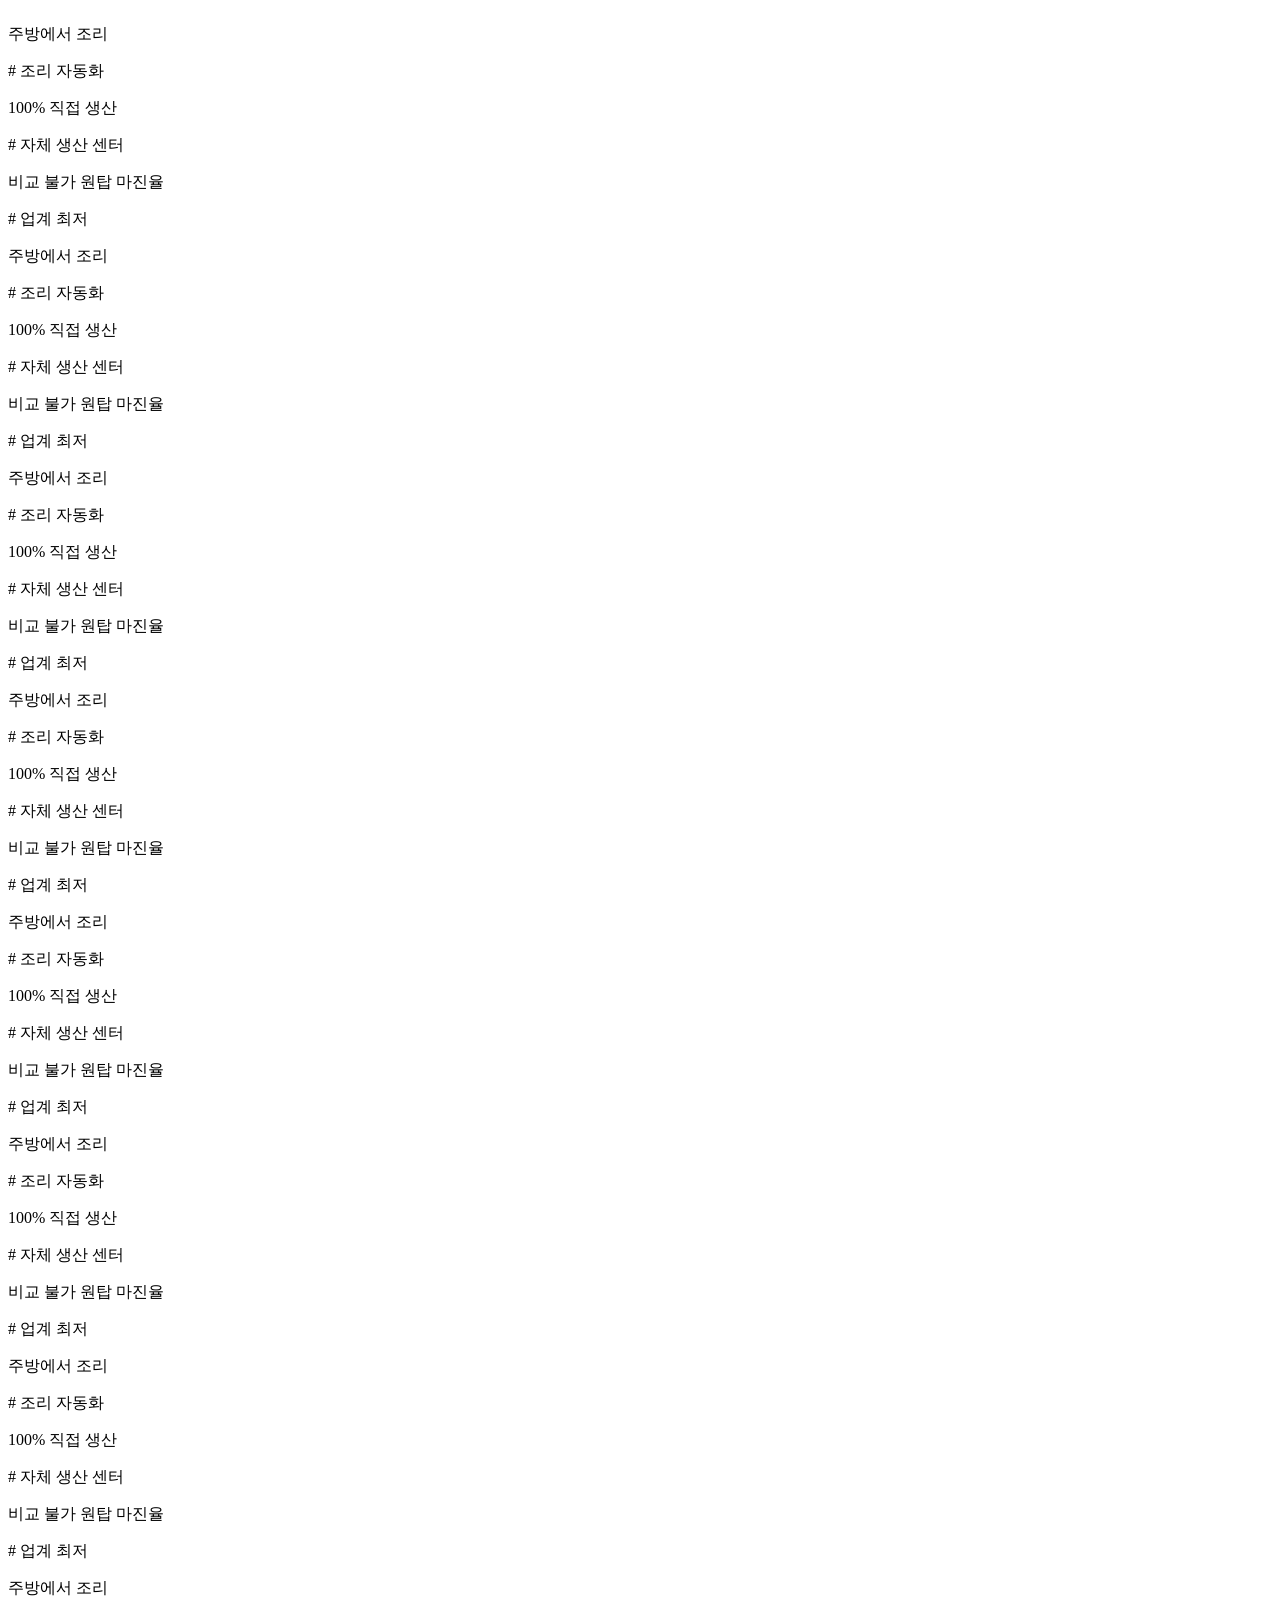
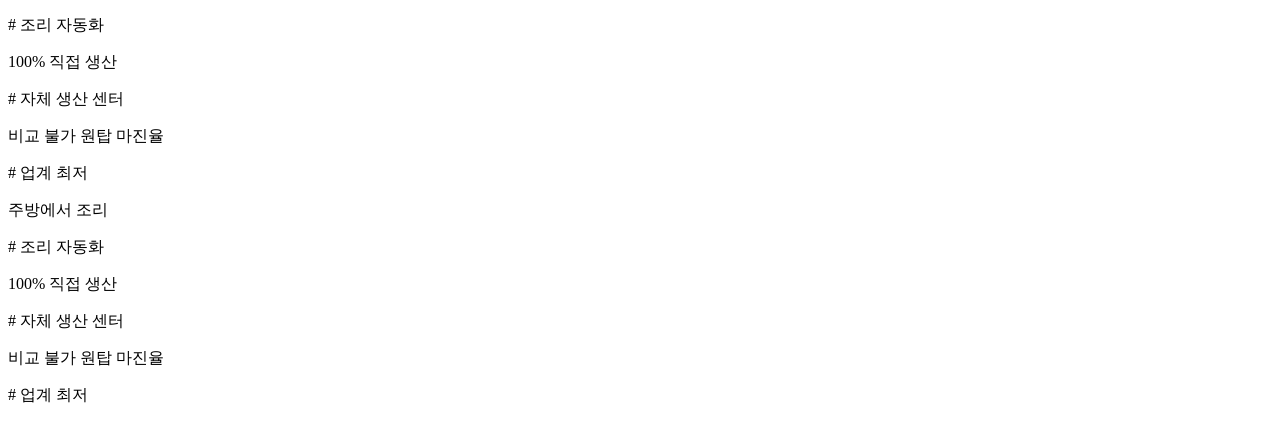
<file: html/flow_title.html>
<!DOCTYPE html>
<html lang="ko">
<head>
  <meta charset="UTF-8">
  <meta name="viewport" content="width=device-width, initial-scale=1.0">
  <link rel="stylesheet" href="../css/main.css">
  <title>플로우 타이틀 테스트</title>
</head>
<body>
  <div class="flow-bg-wrap">
    <div class="flow-bg-track">
      <div class="bg-item">
        <div class="bg-text">
          <p>주방에서 조리</p>
          <p><span class="flow-hash">#</span> 조리 자동화</p>
        </div>
        <div class="bg-text">
          <p>100% 직접 생산</p>
          <p><span class="flow-hash">#</span> 자체 생산 센터</p>
        </div>
        <div class="bg-text">
          <p>비교 불가 원탑 마진율</p>
          <p><span class="flow-hash">#</span> 업계 최저</p>
        </div>
        <div class="bg-text">
          <p>주방에서 조리</p>
          <p><span class="flow-hash">#</span> 조리 자동화</p>
        </div>
        <div class="bg-text">
          <p>100% 직접 생산</p>
          <p><span class="flow-hash">#</span> 자체 생산 센터</p>
        </div>
        <div class="bg-text">
          <p>비교 불가 원탑 마진율</p>
          <p><span class="flow-hash">#</span> 업계 최저</p>
        </div>
        <div class="bg-text">
          <p>주방에서 조리</p>
          <p><span class="flow-hash">#</span> 조리 자동화</p>
        </div>
        <div class="bg-text">
          <p>100% 직접 생산</p>
          <p><span class="flow-hash">#</span> 자체 생산 센터</p>
        </div>
        <div class="bg-text">
          <p>비교 불가 원탑 마진율</p>
          <p><span class="flow-hash">#</span> 업계 최저</p>
        </div>
      </div>
      <div class="bg-item">
        <div class="bg-text">
          <p>주방에서 조리</p>
          <p><span class="flow-hash">#</span> 조리 자동화</p>
        </div>
        <div class="bg-text">
          <p>100% 직접 생산</p>
          <p><span class="flow-hash">#</span> 자체 생산 센터</p>
        </div>
        <div class="bg-text">
          <p>비교 불가 원탑 마진율</p>
          <p><span class="flow-hash">#</span> 업계 최저</p>
        </div>
        <div class="bg-text">
          <p>주방에서 조리</p>
          <p><span class="flow-hash">#</span> 조리 자동화</p>
        </div>
        <div class="bg-text">
          <p>100% 직접 생산</p>
          <p><span class="flow-hash">#</span> 자체 생산 센터</p>
        </div>
        <div class="bg-text">
          <p>비교 불가 원탑 마진율</p>
          <p><span class="flow-hash">#</span> 업계 최저</p>
        </div>
        <div class="bg-text">
          <p>주방에서 조리</p>
          <p><span class="flow-hash">#</span> 조리 자동화</p>
        </div>
        <div class="bg-text">
          <p>100% 직접 생산</p>
          <p><span class="flow-hash">#</span> 자체 생산 센터</p>
        </div>
        <div class="bg-text">
          <p>비교 불가 원탑 마진율</p>
          <p><span class="flow-hash">#</span> 업계 최저</p>
        </div>
      </div>
      <div class="bg-item">
        <div class="bg-text">
          <p>주방에서 조리</p>
          <p><span class="flow-hash">#</span> 조리 자동화</p>
        </div>
        <div class="bg-text">
          <p>100% 직접 생산</p>
          <p><span class="flow-hash">#</span> 자체 생산 센터</p>
        </div>
        <div class="bg-text">
          <p>비교 불가 원탑 마진율</p>
          <p><span class="flow-hash">#</span> 업계 최저</p>
        </div>
        <div class="bg-text">
          <p>주방에서 조리</p>
          <p><span class="flow-hash">#</span> 조리 자동화</p>
        </div>
        <div class="bg-text">
          <p>100% 직접 생산</p>
          <p><span class="flow-hash">#</span> 자체 생산 센터</p>
        </div>
        <div class="bg-text">
          <p>비교 불가 원탑 마진율</p>
          <p><span class="flow-hash">#</span> 업계 최저</p>
        </div>
        <div class="bg-text">
          <p>주방에서 조리</p>
          <p><span class="flow-hash">#</span> 조리 자동화</p>
        </div>
        <div class="bg-text">
          <p>100% 직접 생산</p>
          <p><span class="flow-hash">#</span> 자체 생산 센터</p>
        </div>
        <div class="bg-text">
          <p>비교 불가 원탑 마진율</p>
          <p><span class="flow-hash">#</span> 업계 최저</p>
        </div>
      </div>
    </div>
  </div>
</body>
</html>
</file>
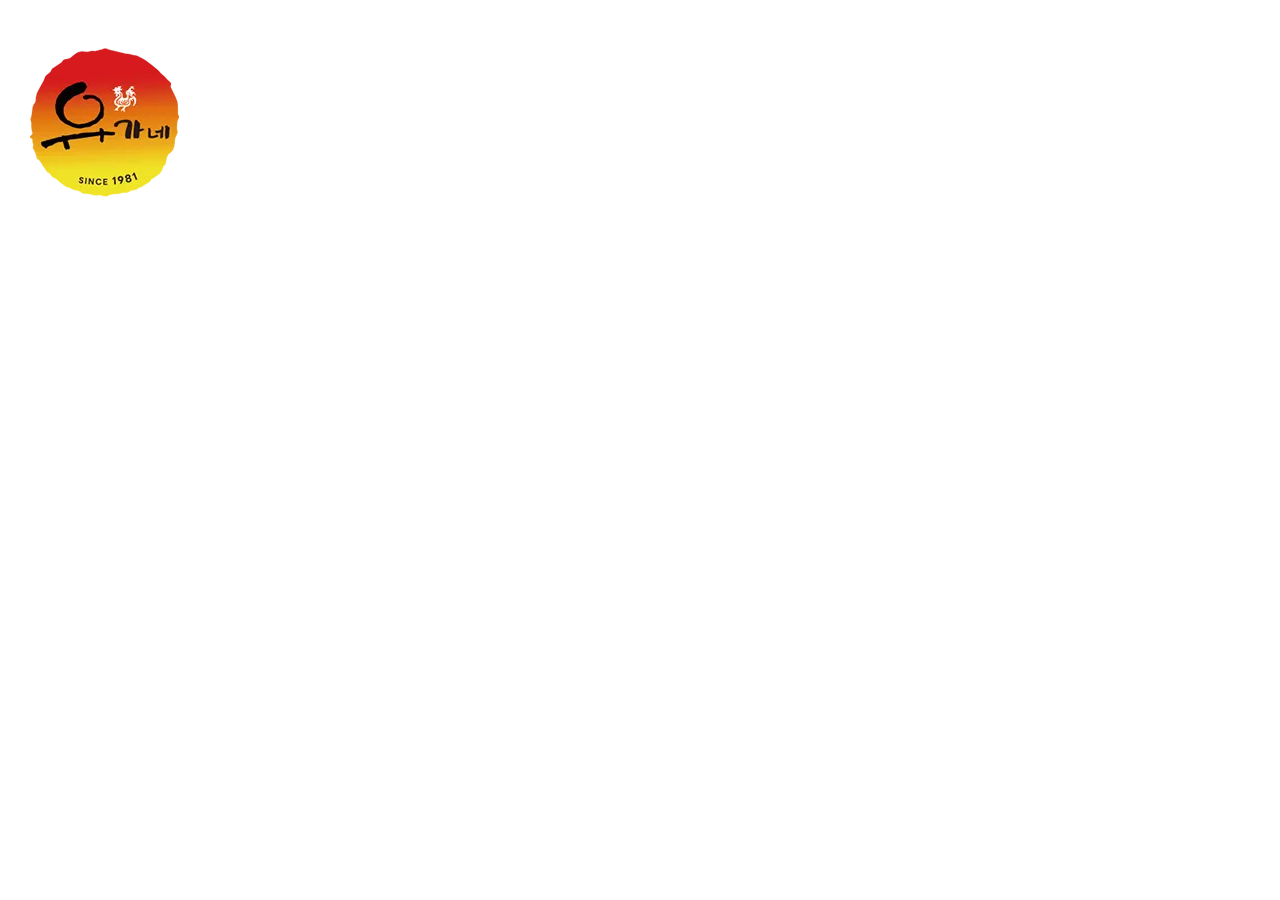
<file: html/hero_sec.html>
<!DOCTYPE html>
<html lang="ko">
<head>
  <meta charset="UTF-8">
  <meta name="viewport" content="width=device-width, initial-scale=1.0">
  <link rel="stylesheet" href="../css/cssReset.css">
  <link rel="stylesheet" href="../css/main.css">
  <title>hero sec test</title>
</head>
<body>
  <div class="hero-sec" id="hero-sec">
    <div class="header-wrap">
      <header class="header" id="header">
        <div class="header-inner">
          <div class="header-side">
            <h1>
              <a href="#">
                <img src="../img/logo.png" alt="유가네 닭갈비 로고">
              </a>
            </h1>
          </div>
          <div class="header-side">
            <p class="header-tel">
              가맹문의
              <br class="visible-mobile" style="display: none;">
              1611.9922
            </p>
          </div>
        </div>
      </header>
    </div>
    <div class="hero-sec-btn-list-wrap">
      <ul class="hero-sec-btn-list">
        <li><button class="hero-sec-btn" id="hero-sec-btn">1981</button></li>
        <li><button class="hero-sec-btn" id="hero-sec-btn">1990</button></li>
        <li><button class="hero-sec-btn" id="hero-sec-btn">2000</button></li>
        <li><button class="hero-sec-btn" id="hero-sec-btn">2010</button></li>
        <li><button class="hero-sec-btn" id="hero-sec-btn">2026</button></li>
      </ul>
    </div>
  </div>
  <script>
    const heroSec = document.getElementById("hero-sec");
    const heroSecBtn = document.querySelectorAll("#hero-sec-btn");
   
    heroSecBtn.forEach((button, index) => {
      button.addEventListener("click", () => {
        heroSec.style.background = `url("../img/hero-img${index}.png")  no-repeat center / cover`;
      })
    })
  </script>
</body>
</html>
</file>
<file: css/main.css>
:root {
  /* colors */
  --color-white: #fff;
  --color-light-gray: #fbfaf5;
  --color-text-black: #151515;
  --color-accent: #f55313;
  --color-text-link-hover: #31b8b7;
  --color-bg-gray-orange: #fff1eb;
}

* {
  box-sizing: border-box;
}

html, body {
  overflow-x: hidden;
  scroll-behavior: smooth;
}

.wrap {
  width: 100%;
}

.swiper, .swiper-slide {
  z-index: 1;
}

.visible-mobile {
  display: none;
}

/* chatbot */
.display-none {
  display: none;
}
.chatbot-wrap {
  position: fixed;
  right: 10%;
  bottom: 10%;
  width: 450px;
  height: 500px;
  z-index: 5;
}
.chatbot-container {
  overflow: hidden;
  display: flex;
  flex-direction: column;
  width: 26.9rem;
  height: 21.95rem;
  border-radius: 8px;
  background-color: #F7F7F8;
}
.chatbot-header {
  background-color: #FFFFFFE6;
  padding: 20px 10px;
}
.chatbot-header-wrap {
  display: flex;
  gap: 1rem;
}
.chatbot-header-text {
  display: flex;
  flex-direction: column;
}
.chatbot-header-title {
  font-size: 1rem;
  line-height: 1.5rem;
}
.chatbot-header-desc {
  font-size: 0.875rem;
  line-height: 1rem;
  color: #00000066;
  text-overflow: ellipsis;
  white-space: nowrap;
}
.chatbot-chat-box {
  display: flex;
  flex-direction: column;
  justify-content: end;
  width: 100%;
  height: 100%;
  padding: 1.125rem 1rem;
}
.chatbot-instance {
  display: flex;
  gap: 14px;
  align-items: center;
}
.chatbot-profile {
  width: 36px;
  height: 36px;
  background: url(../img/logo.png) no-repeat center / cover;
}
.chatbot-message {
  padding: 4px 8px;
  border-radius: 30px 30px 30px 0;
  background-color: #ccc;
}
.chatbot-input-container {
  margin-top: 20px;
}
.chatbot-input-btn-wrap {
  display: inline-flex;
  flex-wrap: wrap;
  justify-content: flex-end;
  gap: 6px;
}
.chatbot-input-btn-wrap button {
  max-width: 280px;
  padding: 9px 13px;
  font-size: 1rem;
  border-radius: 16px;
  cursor: pointer;
  color: #000000D9;
  background-color: #fff;
  border: 1px solid #ccc;
}
.chatbot-toggle-btn {
  position: fixed;
  display: none;
  flex-direction: column;
  justify-content: center;
  align-items: center;
  width: 68px;
  height: 68px;
  right: 3.125rem;
  bottom: 3.125rem;
  z-index: 5;
  border-radius: 50%;
  border: 0;
  cursor: pointer;
  animation: flow-up-down 1s ease-in infinite alternate;
  color: #fff;
  background-color: #f55313;
  box-shadow: 0 0 4px #f55313;
}
.chatbot-toggle-btn-text {
  font-size: 12px;
}
.chatbot-toggle-btn.active {
  display: flex;
}
.chatbot-toggle-btn.active.close {
  animation: none;
}
.chatbot-toggle-btn-icon {
  width: 30px;
  height: 30px;
}

.chatbot-toggle-btn:hover {
  color: #fff;
  background-color: #e02a1d;
  animation: none;
}

@keyframes flow-up-down {
  0% {
    transform: translateY(16%);
  }
  100% {
    transform: translateY(0);
  }
}

/* chatbot 500px */
@media(max-width: 500px)  {
  .chatbot-toggle-btn {
    position: fixed;
    display: none;
    flex-direction: column;
    justify-content: center;
    align-items: center;
    width: 58px;
    height: 58px;
    right: 1.875rem;
    bottom: 1.875rem;
    z-index: 5;
    border-radius: 50%;
    border: 0;
    cursor: pointer;
    animation: none;
    color: #fff;
    background-color: #f55313;
    box-shadow: 0 0 4px #f55313;
  }
  .chatbot-toggle-btn-text {
    font-size: 10px;
  }
}

/* top-header */
.top-header {
  display: flex;
  justify-content: space-between;
  align-items: center;
  width: 100%;
  height: 50px;
  padding: 0 60px;
  background-color: var(--color-white);
}
.top-header-logo, .language {
  display: flex;
  justify-content: center;
  align-items: center;
}
.top-header-logo img, svg {
  width: 30px;
  height: 30px;
}
.header-list {
  width: 100%;
  max-width: 600px;
  display: flex;
  justify-content: space-between;
}
.top-header-link {
  font-size: 1rem;
  font-weight: 700;
  text-decoration: none;
  color: var(--color-text-black);
}
.top-header-link:hover {
  color: var(--color-accent);
}

/* navigation */
.navigation {
  position: fixed;
  width: 100%;
  z-index: 9999;
}
.nav-bar {
  display: flex;
  justify-content: center;
  align-items: center;
  height: 3.125rem;
  background-color: rgba(76,33,8,.85);
  padding: 0 1.875rem;
}
.nav-bar ul {
  display: flex;
  justify-content: center;
  align-items: center;
  gap: 1.25rem;
  font-size: 1.125rem;
}

.nav-bar a {
  text-decoration: none;
  color: var(--color-white);
}
.nav-bar a:hover {
  color: var(--color-accent);
}
.menu-active a {
  color: var(--color-accent);
}

.mo-nav {
  display: none;
}


/* navigation 800px */
@media(max-width: 800px) {
  nav,
  .nav-bar,
  .mo-nav-box,
  .mo-nav ul {
    display: none;
  }
  .mo-nav {
    display: block;
  }
  .mo-nav-box.is-open {
    display: block;
    position: fixed;
    top: 0;
    right: 0;
    width: 100%;
    height: 100dvh;
    padding: 80px 20px;
    background-color: #f7f4ef;
    color: var(--color-text-black);
    z-index: 100;
    animation: slide-in-left 0.3s ease-in;
  }
  .mo-nav-box h2 {
    display: flex;
    justify-content: space-between;
    align-items: center;
    height: 2.9rem;
    font-size: 20px;
    cursor: pointer;
  }
  .mo-nav-box h2:hover {
    color: var(--color-white);
    background-color: var(--color-accent);
  }
  .mo-nav-box h2::after {
    content: "";
    display: inline-block;
    width: 16px;
    height: 9px;
    background: url(../img/menu_arrow.svg) no-repeat center / 100%;
    transform: rotateX(180deg);
  }
  .mo-nav-box h2:hover::after {
    filter: brightness(0) invert(1);
  }
  .mo-nav-box:has(ul.is-open) h2::after {
    transform: rotateX(0);
  }
  .mo-nav ul.is-open {
    display: flex;
    flex-direction: column;
  }
  .mo-nav ul.is-open a {
    display: block;
    color: var(--color-text-black);
    text-decoration: none;
    padding: 12px 0;
  }
  .mo-nav-link:hover, .mo-nav-box > ul > li > A:hover {
    color: #fff;
    background-color: var(--color-accent);
  }
  .menu-btn {
    position: fixed;
    display: flex;
    flex-direction: column;
    justify-content: center;
    align-items: center;
    top: 15px;
    right: 15px;
    gap: 4px;
    width: 44px;
    height: 44px;
    z-index: 100;
    background-color: var(--color-accent);
    border: none;
    border-radius: 4px;
  }
  .menu-btn span {
    display: block;
    width: 22px;
    height: 2px;
    background-color: var(--color-white);
    border-radius: 4px;

    transform-origin: center;
    /* 변형(transform)의 기준점(축)을 어디로 할 거냐. */
    transition: transform 0.35s;
  }

  .menu-btn.is-open span:nth-child(1) {
      transform: translateY(6px) rotate(45deg);
  }
  .menu-btn.is-open span:nth-child(2) {
    opacity: 0;
    transform: scaleX(0);
  }
  .menu-btn.is-open span:nth-child(3) {
    transform: translateY(-6px) rotate(-45deg);
  }
}

/* navigation 500px */
@media(max-width: 500px) {
  nav,
  .nav-bar,
  .mo-nav-box,
  .mo-nav ul {
    display: none;
  }
  .mo-nav {
    position: relative;
    display: block;
    z-index: 100;
  }
  .mo-nav-box.is-open {
    display: block;
    position: fixed;
    top: 0;
    right: 0;
    width: 100%;
    height: 100dvh;
    padding: 80px 20px;
    background-color: #f7f4ef;
    color: var(--color-text-black);
    z-index: 10;
    animation: slide-in-left 0.3s ease-in;
  }
  .mo-nav-box h2 {
    display: flex;
    justify-content: space-between;
    align-items: center;
    height: 2.9rem;
    font-size: 20px;
    cursor: pointer;
  }
  .mo-nav-box h2:hover {
    color: var(--color-white);
    background-color: var(--color-accent);
  }
  .mo-nav-box h2::after {
    content: "";
    display: inline-block;
    width: 16px;
    height: 9px;
    background: url(../img/menu_arrow.svg) no-repeat center / 100%;
    transform: rotateX(180deg);
  }
  .mo-nav-box h2:hover::after {
    filter: brightness(0) invert(1);
  }
  .mo-nav-box:has(ul.is-open) h2::after {
    transform: rotateX(0);
  }
  .mo-nav ul.is-open {
    display: flex;
    flex-direction: column;
  }
  .mo-nav ul.is-open a {
    display: block;
    color: var(--color-text-black);
    text-decoration: none;
    padding: 12px 0;
  }
  .mo-nav-link:hover, .mo-nav-box > ul > li > A:hover {
    color: #fff;
    background-color: var(--color-accent);
  }
  .menu-btn {
    position: fixed;
    display: flex;
    flex-direction: column;
    justify-content: center;
    align-items: center;
    top: 15px;
    right: 15px;
    gap: 4px;
    width: 44px;
    height: 44px;
    z-index: 50;
    background-color: var(--color-accent);
    border: none;
    border-radius: 4px;
  }
  .menu-btn span {
    display: block;
    width: 22px;
    height: 2px;
    background-color: var(--color-white);
    border-radius: 4px;

    transform-origin: center;
    /* 변형(transform)의 기준점(축)을 어디로 할 거냐. */
    transition: transform 0.35s;
  }

  .menu-btn.is-open span:nth-child(1) {
      transform: translateY(6px) rotate(45deg);
  }
  .menu-btn.is-open span:nth-child(2) {
    opacity: 0;
    transform: scaleX(0);
  }
  .menu-btn.is-open span:nth-child(3) {
    transform: translateY(-6px) rotate(-45deg);
  }
}

@keyframes slide-in-left {
  from { transform: translateX(100%); }
  to { transform: translateX(0); }
}

/* hero-sec */
.hero-section {
  position: relative;
  width: 100%;
  height: 100vh;
}
.header {
  position: relative;
  z-index: 100;
}
.hero-sec-img-list-item {
  display: none;
}
.hero-sec-img-list-item img {
  width: 100%;
  height: 100vh;
  object-fit: cover;
}
.hero-sec-img-list-item.active {
  display: block;
  animation: fade-in 1s ease-in-out;
}

@keyframes fade-in {
  from {opacity: 0;}
  to {opacity: 1;}
}
.header-wrap {
  position: absolute;
  width: 100%;
  z-index: 10;
}
.header {
  padding-top: 3rem;
}
.header-inner {
  display: flex;
  justify-content: space-between;
  max-width: 100rem;
  padding-inline: 1.875rem;
}
.header-side:last-child {
  justify-content: end;
}
.header-logo > a > img {
  width: 9.3125rem;
}
.header-tel {
  font-size: 1.875rem;
  font-weight: 700;
  white-space: nowrap;
  color: #fff;
}
.hero-sec-btn-list-wrap {
  position: absolute;
  bottom: 1.875rem;
  padding-left: 2.125rem;

}
.hero-sec-btn-list {
  display: flex;
  gap: 1.375rem;
}
.hero-sec-btn {
  display: block;
  border: 0;
  font-weight: 700;
  font-size: 1.875rem;
  background-color: rgba(0, 0, 0, 0);
  color: rgba(255, 255, 255, 0.6);
  cursor: pointer;
}
.hero-sec-btn:hover {
  color: var(--color-white);
}
.hero-sec-btn.active {
  color: var(--color-white);
}

/* hero-sec 500px */
@media(max-width: 500px) {
  .visible-mobile {
    display: inline;
  }
  .header-logo > a > img {
    width: 7.4375rem;
  }
  .hero-sec-btn-list {
    display: flex;
    flex-direction: column;
    gap: 0.125rem;
  }
}

/* cost-sec */
.cost-sec {
  width: 100%;
  min-height: 62.5rem;
}
.cost-sec-wrap {
  display: flex;
  width: 100%;
  height: 100%;
}

/* cost-sec-left */
.cost-sec-left {
  display: flex;
  flex-direction: column;
  position: relative;
  width: 50%;
  height: 62.5rem;
  padding-top: 6.25rem;
  background-color: #edc19d;
  overflow: hidden;
}
.cost-sec-left-desc-box {
  display: flex;
  flex-direction: column;
  text-align: center;
  margin-bottom: 3.375rem;
}
.cost-sec-left-title{
  margin-bottom: 1.625rem;
}
.cost-sec-left-title .desc-60 {
  font-size: 3.75rem;
  letter-spacing: -0.04em;
  line-height: 1.16;
}
.cost-sec-left-title .desc-70 {
  font-size: 4.375rem;
  letter-spacing: -0.04em;
  line-height: 1.14;
}

.cost-sec-left-title .desc-70 .primary {
  font-weight: 700;
  color: #f55313;
}
.cost-sec-left-title .desc-70 .secondary {
  font-weight: 700;
}
.cost-sec-left-desc {
  font-size: 1.25rem;
}
.cost-sec-left-desc em {
  font-weight: 700;
}
.cost-sec-left-chat-box {
  width: 20.625rem;
  height: 16.625rem;
  padding-top: 2.125rem;
  margin: 0 auto;
  background: url(../img/change-chat-box.webp) no-repeat center / cover;
  text-align: center;
  z-index: 5;
}
.cost-sec-left-chat-box-title {
  font-size: 1.125rem;
  font-weight: 700;
  letter-spacing: -0.04em;
  line-height: 1.44;
}
.cost-sec-left-chat-box-answer {
  display: flex;
  justify-content: center;
  align-items: center;
  gap: 0.625rem;
  margin-bottom: 0.75rem;
  font-size: 1rem;
  font-weight: 700;
  color: #6d6d6d;
  letter-spacing: -0.04em;
  line-height: 1.5;
}
.cost-sec-left-chat-box-answer::before {
  content: "";
  display: block;
  width: 0.5rem;
  height: 0.5rem;
  border-radius: 50%;
  background-color: #2a9a30;
}
.cost-sec-chat-box-circle {
  display: flex;
  flex-direction: column;
  justify-content: center;
  gap: 0.375rem;
  width: 6.875rem;
  aspect-ratio: 1 / 1;
  margin: 0 auto;
  border-radius: 50%;
  background-color: #ffc7c1;
  cursor: pointer;
}
.cost-sec-chat-box-circle:hover {
  transform: scale(1.05);
}
.cost-sec-chat-box-desc {
  font-size: 1rem;
  font-weight: 700;
  letter-spacing: -0.04em;
  line-height: 1.5;
}
.cost-sec-left-food-img {
  position: absolute;
  top: 31.875rem;
  left: calc(50% - 32.5rem);
  z-index: 3;
}
.cost-sec-left-food-img img {
  width: 63.4375rem;
}

/* cost-sec-right */
.cost-sec-right {
  width: 50%;
  height: 62.5rem;
  padding-top: 6.25rem;
  background-color: #fff;
  overflow: hidden;
}
.cost-sec-right-desc-box {
  margin-bottom: 3.125rem;
  text-align: center;
}
.cost-sec-right-desc-box-label {
  font-size: 1.875rem;
  font-weight: 700;
  letter-spacing: -0.04em;
  line-height: 1.56;
  margin-bottom: 0.625rem;
  color: #f55313;
}
.cost-sec-right-desc-box-value {
  display: flex;
  justify-content: center;
  align-items: center;
  width: fit-content;
  height: 70px;
  padding: 0 1.185rem;
  border-radius: 4.375rem;
  margin: 0 auto;
  font-size: 2.8125rem;
  font-weight: 700;
  letter-spacing: -0.04em;
  line-height: 1.25;
  color: #fff;
  background-color: #f55313;
}

/* cost-sec-swiper */
.cost-sec-swiper {
  position: relative;
  display: block;
  margin-left: auto;
  margin-right: auto;
  overflow: hidden;
  padding: 0;
}
/* .cost-sec-swiper > .swiper-wrapper > .swiper-slide-prev,
.cost-sec-swiper > .swiper-wrapper > .swiper-slide-next {
  transform: translateZ(10%);
} */
.swiper-wrapper {
  position: relative;
  display: flex;
  width: 100%;
  height: 100%;
  transition-duration: 0ms;
  transition-delay: 0ms;
}
.swiper-slide {
  position: relative;
  display: flex;
  justify-content: center;
  width: 30.1875rem;
  height: 100%;
  /* margin-right: 30px; */
}
.slide-text-box {
  position: absolute;
  top: 72.2786647315%;
  left: 22.1532091097%;
}

/* cost-sec 800px */
@media(max-width: 800px) {
    /* cost-sec */
  .cost-sec-wrap {
    display: flex;
    flex-direction: column;
    width: 100%;
    height: 100%;
  }
   /* cost-sec-left */
  .cost-sec-left {
    display: flex;
    flex-direction: column;
    position: relative;
    width: 100%;
    height: 62.5rem;
    padding-top: 6.25rem;
    background-color: #edc19d;
    overflow: hidden;
  }
  /* cost-sec-right */
  .cost-sec-right {
    width: 100%;
    height: 62.5rem;
    padding-top: 6.25rem;
    background-color: #fff;
    overflow: hidden;
  }
}

/* cost-sec 500px */
@media(max-width: 500px) {
  /* cost-sec */
  .cost-sec-wrap {
    display: flex;
    flex-direction: column;
    width: 100%;
    height: 100%;
  }
  /* cost-sec-left */
  .cost-sec-left {
    display: flex;
    flex-direction: column;
    position: relative;
    width: 100%;
    height: 62.5rem;
    padding-top: 6.25rem;
    background-color: #edc19d;
    overflow: hidden;
  }
  .cost-sec-left-title > .desc-60 {
    font-size: 3rem;
  }
  .cost-sec-left-title .desc-70 {
    font-size: 3.625rem;
  }
  .cost-sec-left-desc {
    font-size: 1.125rem;
  }
  
  /* cost-sec-right */
  .cost-sec-right {
    width: 100%;
    height: 46.875rem;
    padding-top: 6.25rem;
    background-color: #fff;
    overflow: hidden;
  }
  /* cost-sec-swiper */
  .swiper-slide > img {
    width: 18.75rem;
    height: 100%;
  }
  .slide-text-box > img{
    width: 22.5rem;
  }
}

/* revenue-sec */
.revenue-sec {
  padding: 6.25rem 0;
  background-color: #f7f4ef;
}
.revenue-head {
  text-align: center;
  margin-bottom: 5.3125rem;
}
.revenue-title {
  font-size: 4.375rem;
  letter-spacing: -0.04em;
  line-height: 1.14;
  margin-bottom: 1.625rem;
}
.revenue-title em {
  font-weight: 700;
  color: #f55313;
}
.revenue-desc {
  font-size: 1.25rem;
  font-weight: 700;
  letter-spacing: -0.04;
  line-height: 1.5;
}
.revenue-list {
  display: flex;
  flex-direction: column;
  gap: 8.125rem;
}
.revenue-list.inner {
  max-width: 75rem;
  padding: 0 1.875rem;
  margin: 0 auto;
}
.revenue-list .list-item {
  position: relative;
  display: flex;
}
.revenue-list .list-area01 {
  position: relative;
  width: 48.125rem;
  height: 26.25rem;
  border-radius: 20px 0 0 20px;
  overflow: hidden;
}
.revenue-list .list-figure {
  position: absolute;
  inset: 0;
  overflow: hidden;
}
.revenue-list .list-figure img {
  object-fit: cover;
  width: 100%;
  height: 100%;
}
.revenue-list .list-area02 {
  position: relative;
  display: flex;
  flex-direction: column;
  justify-content: space-between;
  flex-grow: 1;
  padding: 3.125rem 0 3.75rem 3.25rem;
  border-radius: 0 20px 20px 0;
  background-color: #fff;
}
.list-info {
  color: #e02a1d;
}
.revenue-sales-box .box-label {
  font-size: 1.25rem;
  letter-spacing: -0.04em;
  line-height: 1.5;
}
.box-after .box-label {
  margin-bottom: 0.75rem;
}
.box-after-value {
  font-size: 2.5rem;
  font-weight: 700;
  letter-spacing: -0.04em;
  line-height: 1.25;
}
.box-after-value > .box-highlight {
  position: relative;
  z-index: 0;
  color: #fff;
}
.box-after-value > .box-highlight::after {
  content: "";
  position: absolute;
  z-index: -1;
  inset: -0.125rem -1.25rem;
  background-color: #e02a1d;
}
.box-before-value {
  font-size: 2.1875rem;
  font-weight: 700;
  letter-spacing: -0.04em;
  line-height: 1.28;
}
.revenue-list .list-info-title {
  font-size: 1.875rem;
  font-weight: 700;
  letter-spacing: -0.04em;
  margin-bottom: 0.125rem;
}

.revenue-badge {
  position: absolute;
  display: flex;
  flex-direction: column;
  background: url(../img/chance-badge.webp) no-repeat center / cover;
  width: 11.8125rem;
  height: 11.75rem;
  top: -4.875rem;
  right: -2.5625rem;
  justify-content: center;
  text-align: center;
}
.badge-value {
  font-size: 3.75rem;
  font-weight: 700;
  letter-spacing: -0.04em;
  line-height: 1.16;
}
.badge-text {
  font-size: 1.5rem;
  font-weight: 700;
  letter-spacing: -0.04em;
  line-height: 1.41;
}

/* revenue-sec 800px */
@media(max-width: 800px) {
  .revenue-list .list-item {
    position: relative;
    display: flex;
    flex-direction: column;
  }
  .revenue-list .list-area01 {
    position: relative;
    width: 100%;
    height: 26.25rem;
    border-radius: 20px 20px 0 0;
    overflow: hidden;
  }
  .revenue-list .list-area02 {
  position: relative;
  display: flex;
  flex-direction: column;
  justify-content: space-between;
  flex-grow: 1;
  padding: 3.125rem 0 3.75rem 3.25rem;
  border-radius: 0 0 20px 20px;
  background-color: #fff;
  }
  .revenue-badge {
    width: 11.8125rem;
    height: 11.75rem;
    top: -4.875rem;
    right: -0.5625rem;
  }
  .badge-value {
    font-size: 3.25rem;
    font-weight: 700;
    letter-spacing: -0.04em;
    line-height: 1.16;
  }
  .badge-text {
    font-size: 1.5rem;
    font-weight: 700;
    letter-spacing: -0.04em;
    line-height: 1.41;
  }
}

/* revenue-sec 500px */
@media(max-width: 500px) {
  .revenue-title {
    font-size: 3.625rem;
  }
  .revenue-list .list-item {
    position: relative;
    display: flex;
    flex-direction: column;
  }
  .revenue-list .list-area01 {
    position: relative;
    width: 26.55rem;
    height: 26.25rem;
    border-radius: 20px 20px 0 0;
    overflow: hidden;
  }
  .revenue-list .list-area02 {
    position: relative;
    display: flex;
    flex-direction: column;
    justify-content: space-between;
    flex-grow: 1;
    padding: 3.125rem 0 3.75rem 3.25rem;
    border-radius: 0 0 20px 20px;
    background-color: #fff;
  }
  .revenue-badge {
    position: absolute;
    display: flex;
    flex-direction: column;
    background: url(../img/chance-badge.webp) no-repeat center / cover;
    width: 9.3125rem;
    height: 9.25rem;
    top: -4.875rem;
    right: -1rem;
    justify-content: center;
    text-align: center;
  }
  .badge-value {
    font-size: 2.625rem;
  }
}

/* flow-text-sec */
.flow-text-sec {
  position: relative;
  padding: 13.75rem 0 7.5rem;
  background-color: var(--color-bg-gray-orange);
}
.flow-logo {
  position: absolute;
  top: 50%;
  left: 50%;
  transform: translate(-50%, -50%);
  z-index: 1;
}
.flow-logo img {
  width: 27.4375rem;
}
.flow-text-wrap {
  position: relative;
  display: flex;
  flex-direction: column;
  gap: 5.3125rem;
  width: 100%;
  margin-bottom: 5.875rem;
  overflow: hidden;
  text-align: center;
  opacity: .25;
}
.text-track {
  display: flex;
  width: max-content;
}
.track01 {
  animation: flow-right 23s linear infinite;
}
.track02 {
  animation: flow-left 23s linear infinite;
}
.flow-item {
  display: flex;
}
.flow-text {
  display: flex;
  flex-direction: column;
  margin-right: 6.25rem;
  white-space: nowrap;
}
.sub-text {
  font-size: 1.875rem;
  font-weight: 700;
  letter-spacing: -0.04em;
  line-height: 1.56;
}
.main-text {
  font-size: 3.75rem;
  font-weight: 700;
  letter-spacing: -0.04em;
  line-height: 1.16;
}
.main-text::before {
  content: "# ";
  color: #f55313;
}

@keyframes flow-right {
  from { transform: translateX(-50%); }
  to { transform: translateX(0); }
}
@keyframes flow-left {
  from { transform: translateX(0); }
  to { transform: translateX(-50%); }
}

@media(max-width: 800px) {
  .flow-logo img {
    width: 21.875rem;
  }
  .sub-text {
    font-size: 1.625rem;
  }
  .main-text {
    font-size: 3.375rem;
  }
}

/* flow-text-sec 500px */
@media(max-width: 500px) {
  .flow-logo img {
    width: 18.75rem;
  }
}

/* food-card-menu */
.food-card-menu {
  display: flex;
  justify-content: center;
  background-color: var(--color-bg-gray-orange);
}
.food-card {
  flex-shrink: 0;
  width: calc(35.625rem * 3);
  /* width: calc(23.125rem * 3); */
  /* min-width: 0; */
  overflow: hidden;
}
.food-card .swiper {
  position: relative;
  display: block;
  margin-left: auto;
  margin-right: auto;
}
.food-card > .swiper-wrapper > .swiper-slide {
  display: flex;
  flex-direction: column;
  width: 570px;
  transform-origin: center 300%;
}
.food-card .swiper-3d {
  perspective: 1200px;
}
.food-card .swiper-3d .swiper-wrapper {
  transform-style: preserve-3d;
}
.food-card .swiper-wrapper {
  position: relative;
  display: flex;
  width: 100%;
  height: 100%;
}
.card-figure img {
  width: 100%;
  aspect-ratio: 570 / 328;
  border-radius: 2.5rem 2.5rem 0 0;
  vertical-align: middle;
}
.card-content {
  padding: 3.75rem;
  border: 1px solid #ffd499;
  border-radius: 0 0 2.5rem 2.5rem;
  text-align: center;
}
.card-title {
  font-size: 2.1875rem;
  letter-spacing: -0.04em;
  line-height: 1.28;
  margin-bottom: 1.25rem;
}
.card-title em {
  font-weight: 700;
}
.card-desc {
  font-size: 1.25rem;
  letter-spacing: -0.04em;
  line-height: 1.5;
  margin-bottom: 1.25rem;
}
.card-value-box {
  display: flex;
  gap: 1.25rem;
  justify-content: center;
  align-items: center;
}

/* food-card-menu 800px */
@media(max-width: 800px) {
  .food-card {
    width: calc(25rem * 3);
  }
}

/* food-card-menu 500px */
@media(max-width: 500px) {
  .food-card {
    width: calc(21.875rem * 3);
  }
}

/* rolling-card-sec */
.rolling-card-sec {
  padding: 5.625rem 0;
}
.rolling-card-head {
  margin-bottom: 3.125rem;
  text-align: center;
}
.rolling-card-title {
  margin-bottom: 1.625rem;
  font-size: 4.375rem;
  letter-spacing: -0.04em;
  line-height: 1.14;
}
.rolling-card-title em {
  font-weight: 700;
}
.rolling-card-desc {
  font-size: 1.25rem;
  letter-spacing: -0.04em;
}
.rolling-card-desc em {
  font-weight: 700;
}
.rolling-card-flow {
  position: relative;
  overflow: hidden;
}
.rolling-card-flow .flow-items {
  display: inline-flex;
  animation: flow-left 40s linear infinite;
}
.rolling-card-flow .flow-items .flow-card-item {
  margin-right: 5rem;
}
.rolling-card-flow .flow-items .flow-card-item img {
  width: 20rem;
  aspect-ratio: 320 / 470;
  border-radius: 2.5rem;
  vertical-align: middle;
}
.rolling-card-flow .flow-items .flow-card-item:nth-child(2n) {
  margin-top: 3.125rem;
}

/* rolling-card-sec 800px */
@media(max-width: 800px) {
  .rolling-card-title {
    font-size: 3.625rem;
  }
  .rolling-card-flow .flow-items .flow-card-item img {
    width:16rem;
  }
}

/* rolling-card-sec 500px */
@media(max-width: 500px) {
  .rolling-card-title {
  font-size: 2.625rem;
}
  .rolling-card-flow .flow-items .flow-card-item img {
    width: 15.625rem;
    aspect-ratio: 320 / 470;
    border-radius: 2.5rem;
    vertical-align: middle;
  }
}

/* inquiry-sec */
.inquiry-sec {
  padding:6.875rem 0;
  background-color: #fbfaf5;
}
.inquiry-box {
  padding: 3.125rem 0 3.75rem;
  background-color: #f7f4ef;
}
.inquiry-head {
  margin-bottom: 2.5rem;
  text-align: center;
}
.inquiry-title {
  font-size: 4.375rem;
  font-weight: 700;
  letter-spacing: -0.04em;
  line-height: 1.14;
}
.inquiry-inner {
  max-width: 75rem;
  padding: 0 1.875rem;
  margin: 0 auto;
  box-sizing: content-box;
}
.responsive-inner {
  position: relative;
  max-width: 75rem;
  width: 100%;
  margin: 0 auto;
}
.inquiry-policy-fieldset.policy {
  display: flex;
  justify-content: space-between;
  align-items: center;
  margin-bottom: 3.125rem;
  padding: 1rem 3.125rem;
  border-radius: 10px;
  border: 1px solid #ccc;
  background-color: #fff;
  color: #191a1a;
}
.visually-hidden {
  position: absolute;
  overflow: hidden;
  clip: rect(0 , 0, 0, 0);
  width: 1px;
  height: 1px;
  margin: -1px;
  border: 0;
  white-space: nowrap;
}
.inquiry-policy-icon {
  width: 24px;
  height: 24px;
  background: url(../img/check-circle-0.svg) no-repeat center / cover;
}
.inquiry-policy-input:checked + .inquiry-policy-label .inquiry-policy-icon {
  width: 24px;
  height: 24px;
  background: url(../img/check-circle-1.svg) no-repeat center / cover;
}

.inquiry-policy-label {
  display: flex;
  gap: 0.375rem;
  align-items: center;
}
.inquiry-policy-text {
  font-size: 1.125rem;
}
.inquiry-policy-text-link {
  pointer-events: none;
  text-decoration: none;
  color: #191a1a;
}
.inquiry-policy-link {
  padding: 0.75rem 1rem;
  font-size: 0.875rem;
  background-color: #ebebeb;
  color: #151515;
  border-radius: 10px;
  border: none;
}

.inquiry-items-fieldset {
  width: 100%;
}
.inquiry-required {
  position: relative;
}
.inquiry-required::before {
  content: "";
  position: absolute;
  width: 0.375rem;
  height: 0.375rem;
  border-radius: 50%;
  top: 0.5rem;
  left: 0;
  background-color: #e02a1d;
}
.inquiry-required.inquiry-label::before {
  top: 1.5625rem;
}
.inquiry-items-legend {
  display: flex;
  align-items: center;
  gap: 1.875rem;
  margin-bottom: 2.25rem;
}
.inquiry-items {
  margin-bottom: 2.25rem;
}
.inquiry-items-title {
  font-size: 1.625rem;
}
.inquiry-items-note {
  font-size: 1rem;
  padding-left: 0.75rem;
}
.inquiry-item:first-child {
  margin-top: 0;
}
.inquiry-item {
  display: flex;
  margin-top: 0.625rem;
}
.inquiry-label {
  flex-shrink: 0;
  width: 12.5rem;
  padding-top: 1rem;
  padding-left: 0.75rem;
  font-size: 1.125rem;
  font-weight: 500;
}
.inquiry-input, .inquiry-textarea {
  border: 1px solid #ccc;
  background-color: #fff;
  border-radius: 10px;
}
.inquiry-input {
  width: 100%;
  max-width: 21.875rem;
  height: 3.125rem;
  padding: 0 0.625rem;
  font-size: 1rem;
}
#inquiry-input-tel::-webkit-outer-spin-button,
#inquiry-input-tel::-webkit-inner-spin-button {
  appearance: none;
}
.select-wrap {
  width: 100%;
  max-width: 21.875rem;
  border-radius: 10px;
  background: url(../img/menu_arrow-down.svg) no-repeat right 12px center;
  background-color: #fff;
}
.inquiry-item select {
  width: 100%;
  appearance: none;
  padding-right: 40px;
  background-color: transparent;
}
.inquiry-textarea {
  flex-grow: 1;
  padding: 0.625rem;
}
.btn-inquiry-submit {
  display: block;
  margin: 0 auto;
  padding: 1rem 3.5rem;
  font-size: 1.25rem;
  border-radius: calc(infinity * 1px);
  border-color: transparent;
  background-color: #e02a1d;
  color: #ebebeb;
}

/* inquiry-sec 800px */
@media(max-width: 800px) {
  .inquiry-title {
    font-size: 3.5rem;
  }
}

/* inquiry-sec 500px */
@media(max-width: 500px) {
  .inquiry-sec {
    padding: 0;
  }
  .inquiry-title {
    font-size: 3.25rem;
  }
  .inquiry-policy-fieldset.policy {
    flex-direction: column;
    gap: 0.75rem;
    padding: 14px 16px;
  }
  .inquiry-items-fieldset.input {
    margin: 0;
  }
  .inquiry-items-legend {
    display: flex;
    flex-direction: column;
    align-items: start;
    gap: 0.625rem;
    margin-bottom: 2.25rem;
  }
  .inquiry-item {
    display: flex;
    flex-direction: column;
    margin-top: 0.625rem;
  }
  .inquiry-label {
    flex-shrink: 0;
    width: 12.5rem;
    padding-top: 1rem;
    padding-left: 1.375rem;
    font-size: 1.125rem;
    font-weight: 500;
    margin-bottom: 0.625rem;
  }
  .inquiry-input, .select-wrap {
    width: 100%;
    max-width: none;
  }
}

/* footer */
.footer {
  padding: 2rem 0 3rem;
  background-color: var(--color-bg-gray-orange);
}
.footer-inner {
  display: flex;
  justify-content: space-between;
  max-width: 100rem;
  padding: 0 1.875rem;
  margin: 0 auto;
  box-sizing: content-box;
}
.footer-info {
  display: flex;
  flex-wrap: wrap;
  column-gap: 1.25rem;
  font-size: 0.75rem;
  letter-spacing: -0.04em;
  line-height: 1.6;
  margin-bottom: 0.125rem;
}
.footer-copy {
  font-size: 0.75rem;
  font-weight: 700;
  letter-spacing: -0.04em;
  line-height: 1.44;
}
.footer-area02 {
  display: flex;
  flex-direction: column;
  justify-content: space-between;
  flex-shrink: 0;
}
.footer-sns-list {
  display: flex;
  justify-content: end;
  gap: 1.25rem;
}
.policy-items {
  display: flex;
  gap: 1.625rem;
  font-size: 0.75rem;
  letter-spacing: -0.04em;
  line-height: 1.44;
}
.policy-item:nth-child(1) {
  font-weight: 700;
}
.policy-item a {
  text-decoration: none;
  color: #000;
}

/* footer */
@media(max-width: 500px) {
  .footer-inner {
    display: flex;
    flex-direction: column;
    justify-content: space-between;
    max-width: 100rem;
    padding: 0 1.875rem;
    margin: 0 auto;
    box-sizing: content-box;
  }
  .footer-area01 {
    margin-bottom: 30px;
  }
  .footer-sns-list {
    display: flex;
    justify-content: start;
    gap: 1.25rem;
    margin-bottom: 1rem;
  }
}
</file>
<file: css/cssReset.css>
/* http://meyerweb.com/eric/tools/css/reset/ 
   v2.0 | 20110126
   License: none (public domain)
*/

html, body, div, span, applet, object, iframe,
h1, h2, h3, h4, h5, h6, p, blockquote, pre,
a, abbr, acronym, address, big, cite, code,
del, dfn, em, img, ins, kbd, q, s, samp,
small, strike, strong, sub, sup, tt, var,
b, u, i, center,
dl, dt, dd, ol, ul, li,
fieldset, form, label, legend,
table, caption, tbody, tfoot, thead, tr, th, td,
article, aside, canvas, details, embed, 
figure, figcaption, footer, header, hgroup, 
menu, nav, output, ruby, section, summary,
time, mark, audio, video {
	margin: 0;
	padding: 0;
	border: 0;
	font-size: 100%;
	font: inherit;
	vertical-align: baseline;
}
/* HTML5 display-role reset for older browsers */
article, aside, details, figcaption, figure, 
footer, header, hgroup, menu, nav, section {
	display: block;
}
body {
	line-height: 1;
}
ol, ul {
	list-style: none;
}
blockquote, q {
	quotes: none;
}
blockquote:before, blockquote:after,
q:before, q:after {
	content: '';
	content: none;
}
table {
	border-collapse: collapse;
	border-spacing: 0;
}
</file>
